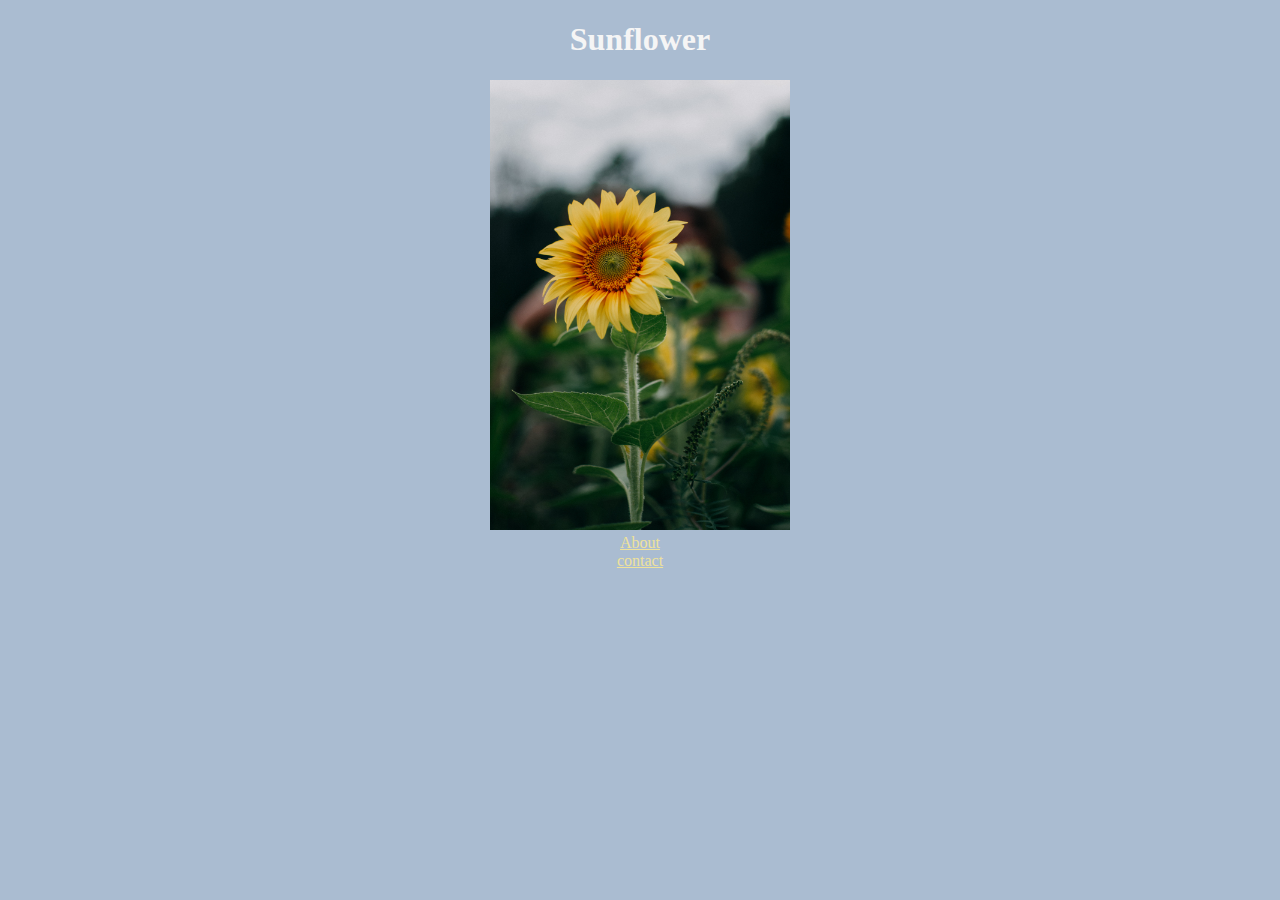
<file: index.html>
<!DOCTYPE html>
<html lang="en">
<head>
    <meta charset="UTF-8">
    <meta name="description"
        content="What you need to know about sunflowers." />
    <meta name="viewport" content="width=device-width, initial-scale=1.0">
    <link rel="stylesheet" href="/css/styles.css">

    <title>Sunflower</title>
</head>
<body>
   <h1>
    Sunflower
   </h1>
   <img src="/images/sunflower.jpg" width="300">
</br>
   <a href="/about.html">About</a>
   <a href="/contact.html">contact</a>
</body>
</html>
</file>
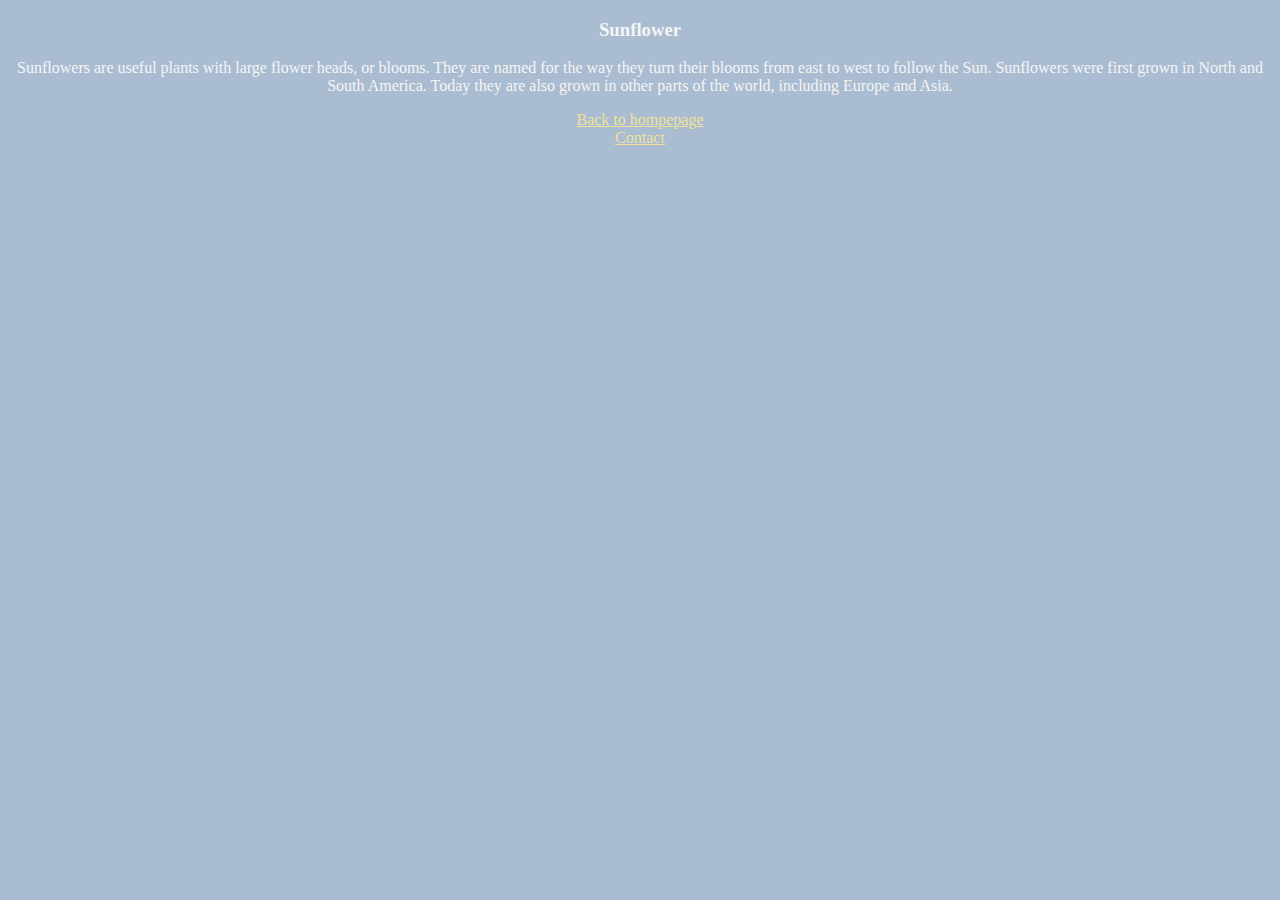
<file: about.html>
<!DOCTYPE html>
<html lang="en">
<head>
    <meta charset="UTF-8">
    <meta name="viewport" content="width=divice->, initial-scale=1.0">
    <link rel="stylesheet" href="/css/styles.css">
    <title>about</title>
</head>
<body>
    <h3>
        Sunflower
    </h3>
    <p>
        Sunflowers are useful plants with large flower heads, or blooms. They are named for the way they turn their blooms
        from
        east to west to follow the Sun. Sunflowers were first grown in North and South America. Today they are also grown in
        other parts of the world, including Europe and Asia.
    </p>
    <a href="/">Back to hompepage </a>
    <a href="/contact.html">Contact</a>
</body>
</html>
</file>
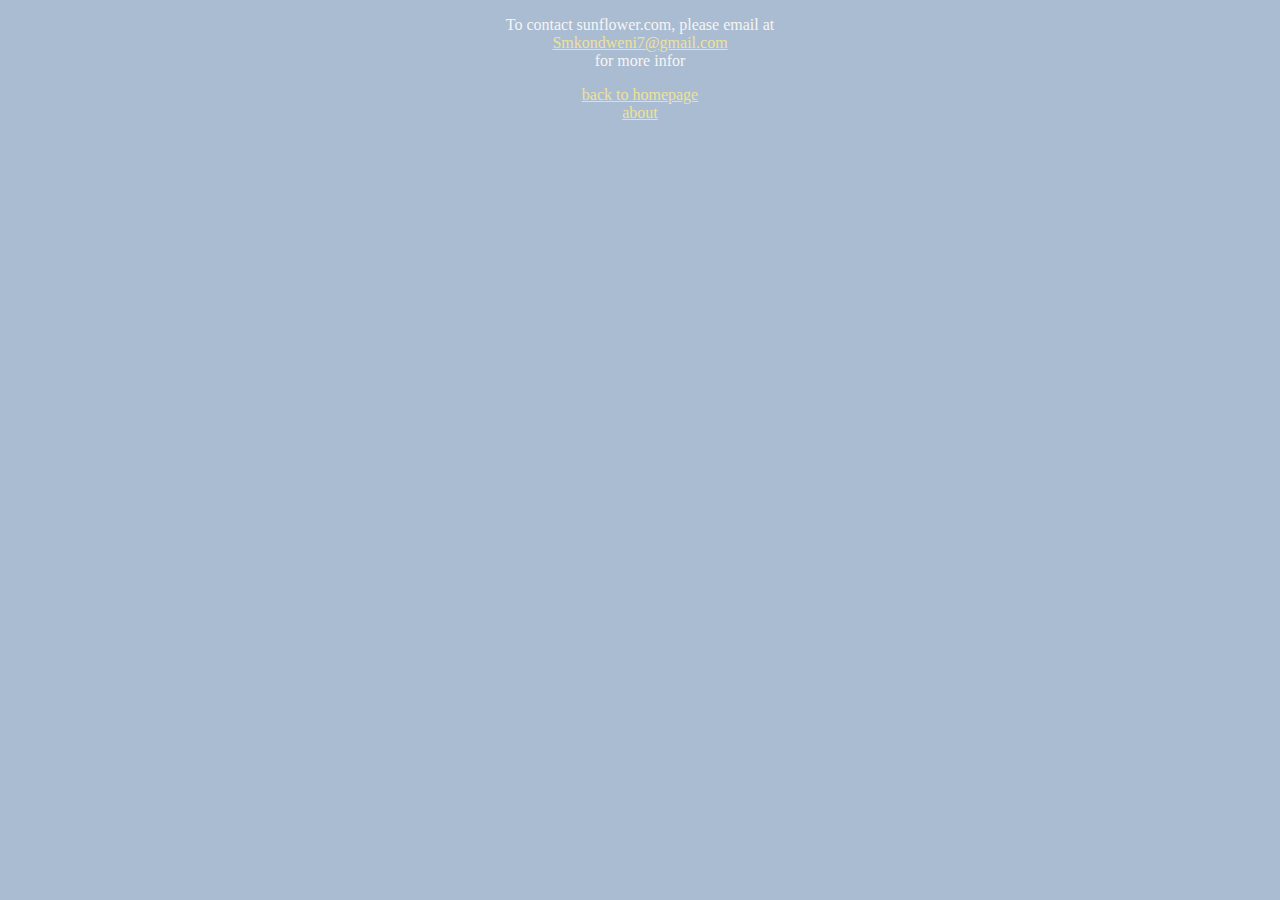
<file: contact.html>
<!DOCTYPE html>
<html lang="en">
<head>
    <meta charset="UTF-8">
    <meta name="viewport" content="width=device-width, initial-scale=1.0">
    <link rel="stylesheet" href="/css/styles.css">
    <title>contact</title>
</head>
<body>
    <p>
        To contact sunflower.com, please email at 
        <a href="https://mail.google.com/mail/u/0/"> Smkondweni7@gmail.com </a> 
        for more infor
    </p>
    <a href="/">back to homepage</a>
    <a href="/about.html">about</a>
</body>
</html>
</file>
<file: css/styles.css>
body{
    text-align: center;
    background: #aabcd1;
    color: whitesmoke;
}
a{
    display: block;
    justify-content: space-between;
    color: rgb(238, 226, 155);
}
</file>
